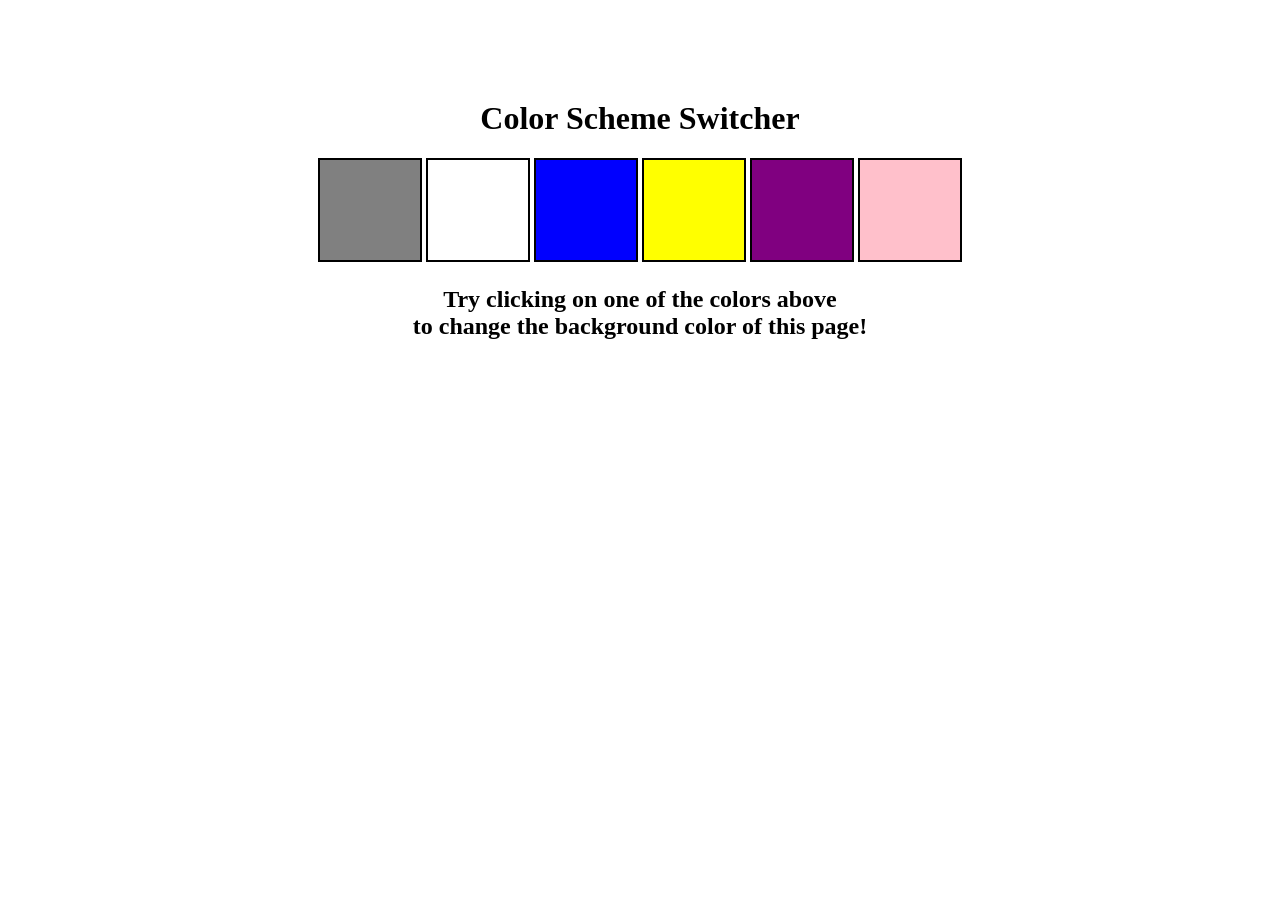
<file: 01_color_changer/index.html>
<!DOCTYPE html>
<html lang="en">
  <head>
    <meta charset="UTF-8" />
    <meta name="viewport" content="width=device-width, initial-scale=1.0" />
    <meta http-equiv="X-UA-Compatible" content="ie=edge" />
    <link rel="stylesheet" href="style.css" />
    <title>JavaScript Background Color Switcher</title>
  </head>
  <body>
    <nav>
    </nav>
    <div class="canvas">
      <h1>Color Scheme Switcher</h1>
      <span class="button" id="grey"></span>
      <span class="button" id="white"></span>
      <span class="button" id="blue"></span>
      <span class="button" id="yellow"></span>
      <span class="button" id="purple"></span>
      <span class="button" id="pink"></span>
      <h2>
        Try clicking on one of the colors above
        <span>to change the background color of this page!</span>
      </h2>
    </div>
    <script src="colorchanger.js"></script>
  </body>
</html>
</file>
<file: 01_color_changer/style.css>
html {
  margin: 0;
}

span {
  display: block;
}
.canvas {
  margin: 100px auto 100px;
  width: 80%;
  text-align: center;
}

.button {
  width: 100px;
  height: 100px;
  border: solid black 2px;
  display: inline-block;
}

#grey {
  background: grey;
}

#white {
  background: white;
}
#blue {
  background: blue;
}
#yellow {
  background: yellow;
}
#pink {
  background: pink;
}
#purple {
  background: purple;
}
</file>
